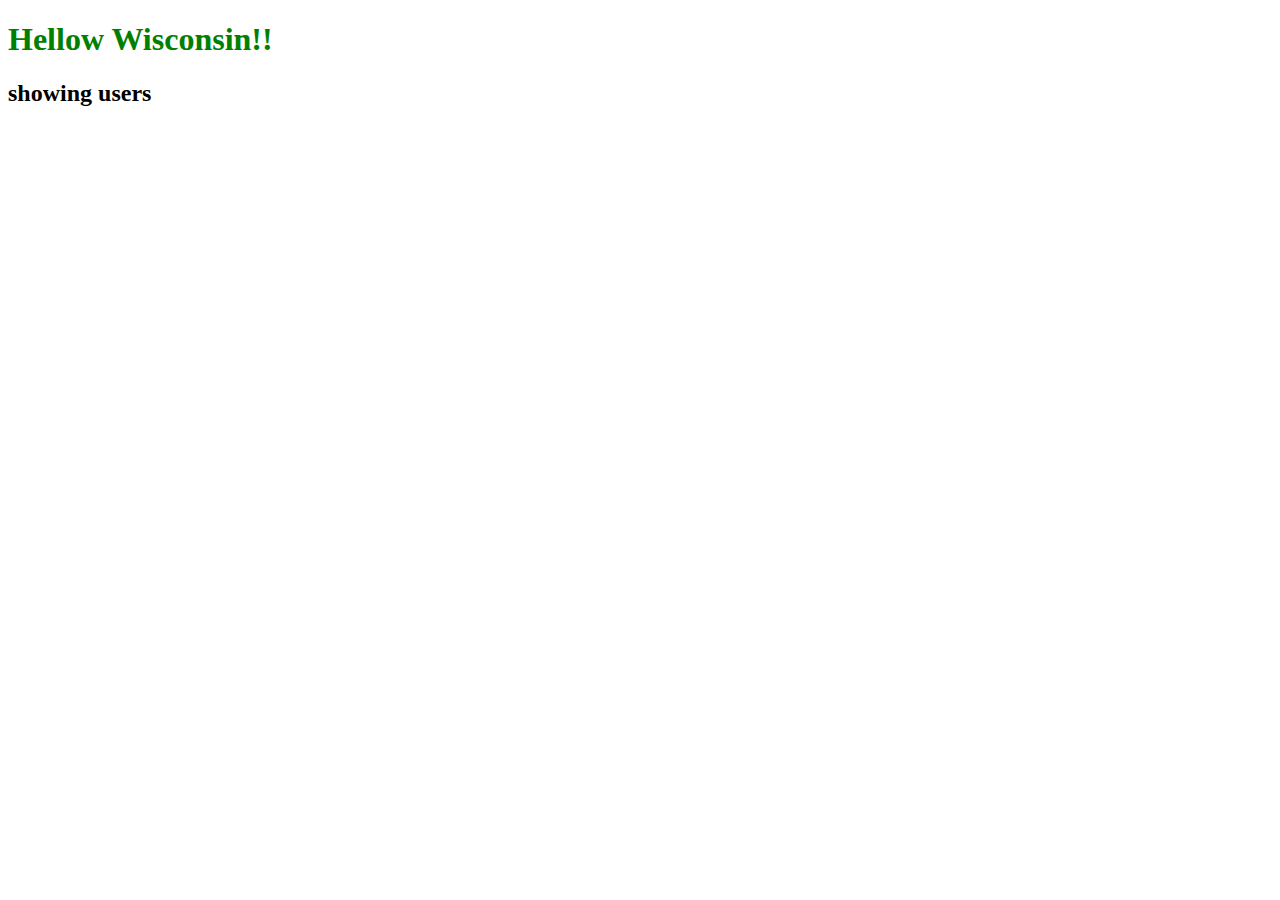
<file: spence_peacock/ninja_gold/ninja_gold/apps/first_app/templates/first_app/show_users.html>
<!DOCTYPE html>
<html>
<head>
<meta charset = "utf-8">
<link rel = "stylesheet" type = "text/css" href="index.css">
<title>Projects</title>
<script src="https://code.jquery.com/jquery-1.10.2.js"></script>
<script>
   $(document).ready(function(){     
   });
</script>
</head>
<body>
<h1>Hellow Wisconsin!!</h1>
<h2>showing users</h2>
</body>   
</html>
</file>
<file: spence_peacock/ninja_gold/ninja_gold/apps/first_app/templates/first_app/index.css>
h1{
color: green;
vertical-align: center;
}
</file>
